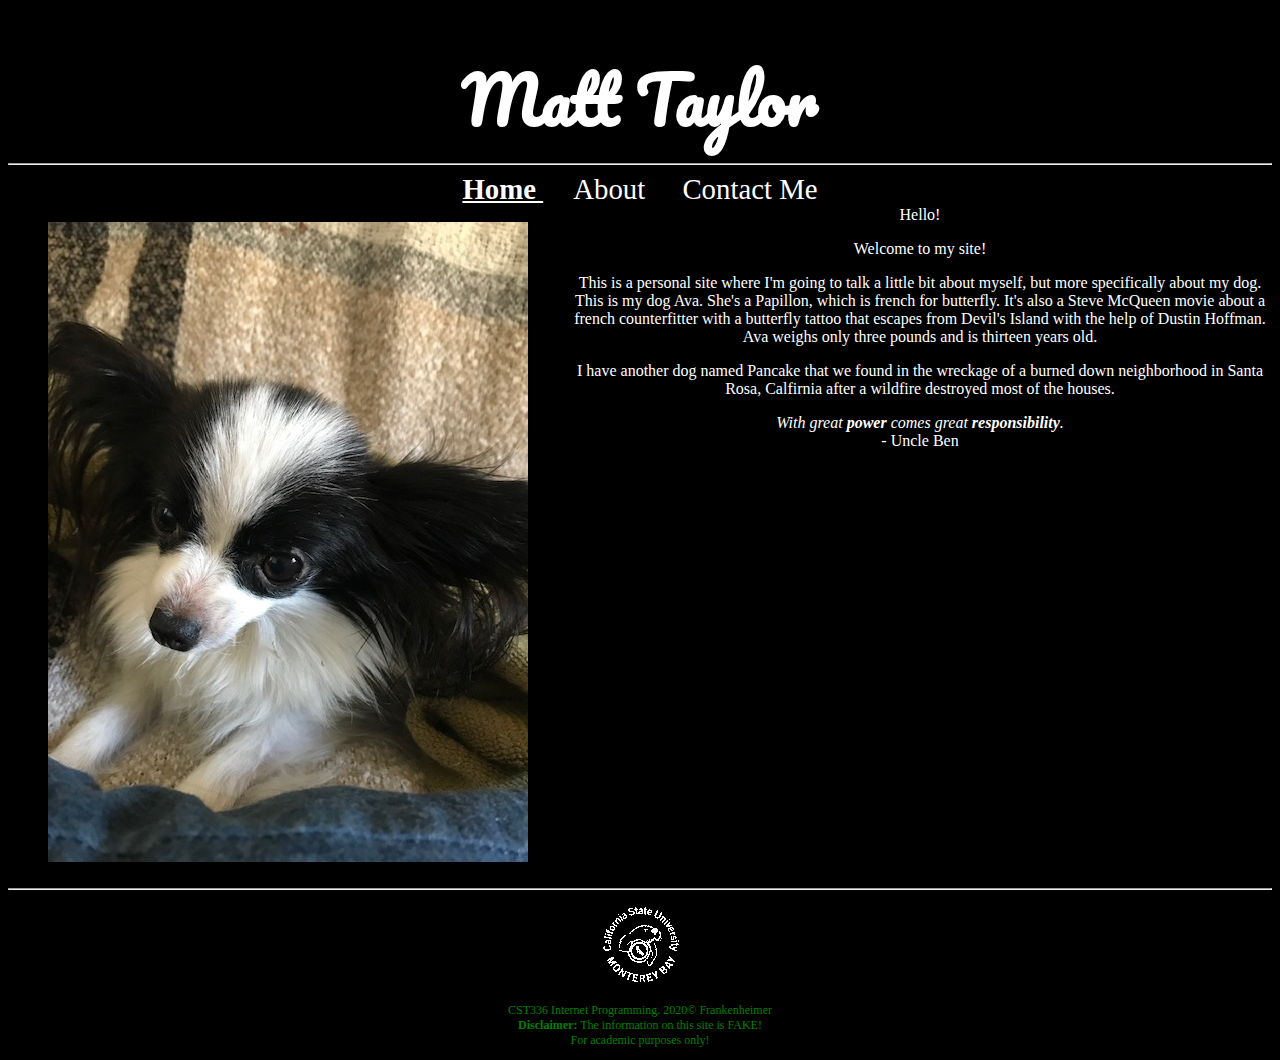
<file: index.html>
<!DOCTYPE html>
<html>
    <head>
        <link href="css/styles.css" rel="stylesheet" type="text/css" />
        <link href="https://fonts.googleapis.com/css2?family=Pacifico&display=swap" rel="stylesheet">
        <title>Lab 1: Personal page </title>
        <meta charset="utf-8">
    </head>
    <body>
        
        <header>
            <h1>Matt Taylor</h1>
        </header>
        
        <hr>
        
        <nav>
            
            <a href="index.html"><strong><u> Home </u></strong></a>
            <a href="about.html"> About </a>
            <a href="contact.html"> Contact Me </a>
            
        </nav>
        
        <main>
            
            <figure>
                <img src="img/Ava.jpg"></img>
            </figure>
            
            <div>

                Hello! <br />
                <p>Welcome to my site!</p>
                <p>This is a personal site where I'm going to talk a little bit about myself, but more specifically about my dog.  This is my dog Ava.  
                She's a Papillon, which is french for butterfly.  It's also a Steve McQueen movie about a french counterfitter with a butterfly
                tattoo that escapes from Devil's Island with the help of Dustin Hoffman.  Ava weighs only three pounds and is thirteen years old.</p>
                <p>I have another dog named Pancake that we found in the wreckage of a burned down neighborhood in Santa Rosa, Calfirnia after a wildfire
                destroyed most of the houses.</p>
            
                <em>With great <strong>power</strong> comes great <strong>responsibility</strong>.</em><br />
                - Uncle Ben    

            </div>
            
        </main>
        
        <footer>
            <hr>
            <stuff>
                <figure>
                    <img src="img/CSUMB-Round-Small.png">
                </figure>
                <p>CST336 Internet Programming. 2020&copy; Frankenheimer <br />
                <strong>Disclaimer:</strong> The information on this site is FAKE! <br />
                For academic purposes only!</p>
            </stuff>
        </footer>

    </body>
</html>
</file>
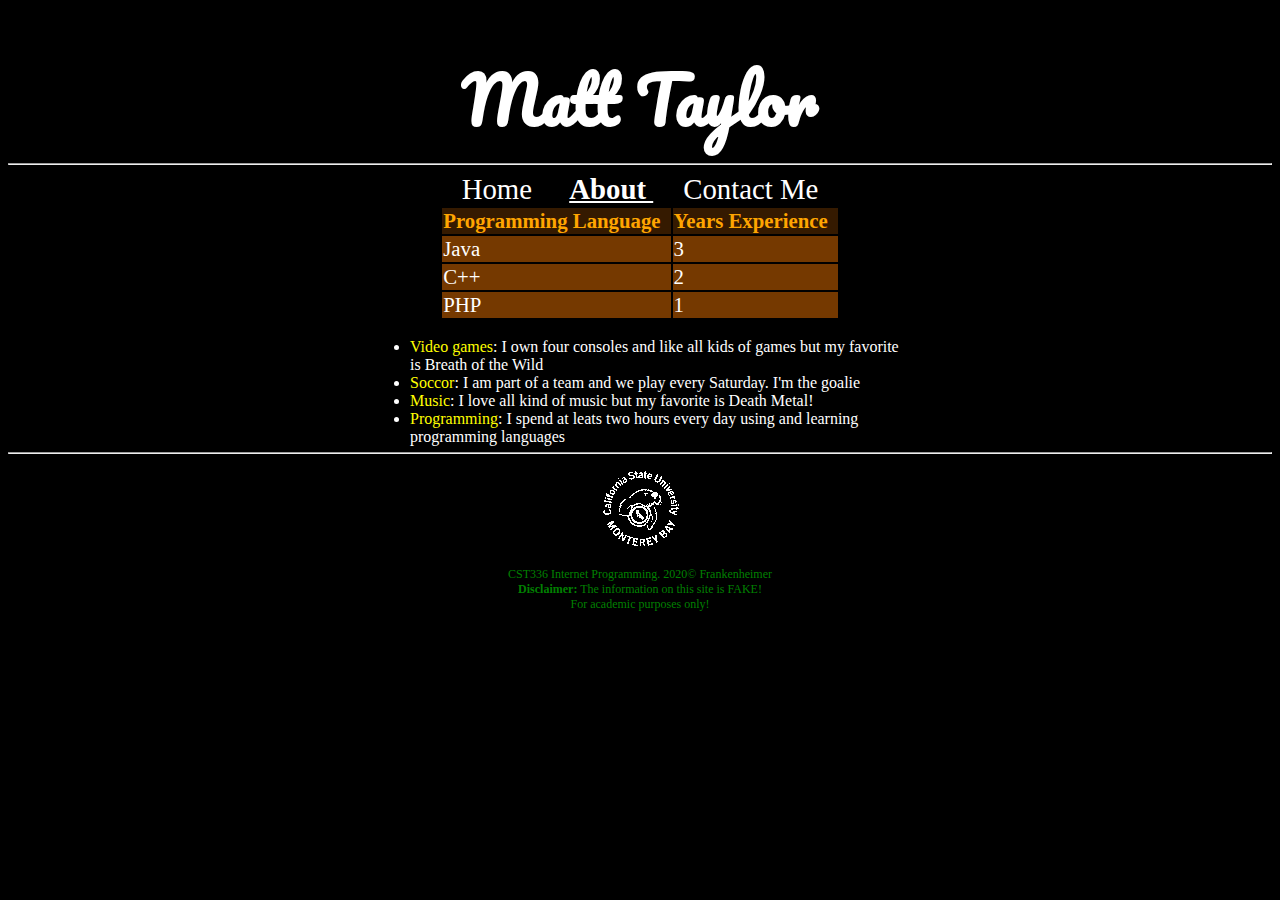
<file: about.html>
<!DOCTYPE html>
<html>
    <head>
        <link href="css/styles.css" rel="stylesheet" type="text/css" />
        <link href="https://fonts.googleapis.com/css2?family=Pacifico&display=swap" rel="stylesheet">
        <title>Lab 1: Personal page </title>
        <meta charset="utf-8">
    </head>
    <body>
        
        <header>
            <h1>Matt Taylor</h1>
        </header>
        
        <hr>
        
        <nav>
            
            <a href="index.html"> Home </a>
            <a href="about.html"><strong><u> About </u></strong></a>
            <a href="contact.html"> Contact Me </a>
            
        </nav>
        
        <div id="content">
            
            <table>
                <tr id="table-header">
                    <td><strong>Programming Language</strong></td>
                    <td><strong>Years Experience</strong></td>
                </tr>
                <tr class="table-row">
                    <td>Java</td>
                    <td>3</td>
                </tr>
                <tr class="table-row">
                    <td>C++</td>
                    <td>2</td>
                </tr>
                <tr class="table-row">
                    <td>PHP</td>
                    <td>1</td>
                </tr>
            </table>
            
            <br />
            
            <ul>
                <li><span class="hobby">Video games</span>: I own four consoles and like all kids of games but my favorite is Breath of the Wild</li>
                <li><span class="hobby">Soccor</span>: I am part of a team and we play every Saturday.  I'm the goalie</li>
                <li><span class="hobby">Music</span>: I love all kind of music but my favorite is Death Metal!</li>
                <li><span class="hobby">Programming</span>: I spend at leats two hours every day using and learning programming languages</li>
            </ul>
            
        </div>
        
        <footer>
            <hr>
            <stuff>
                <figure>
                    <img src="img/CSUMB-Round-Small.png">
                </figure>
                <p>CST336 Internet Programming. 2020&copy; Frankenheimer <br />
                <strong>Disclaimer:</strong> The information on this site is FAKE! <br />
                For academic purposes only!</p>
            </stuff>
        </footer>

    </body>
</html>
</file>
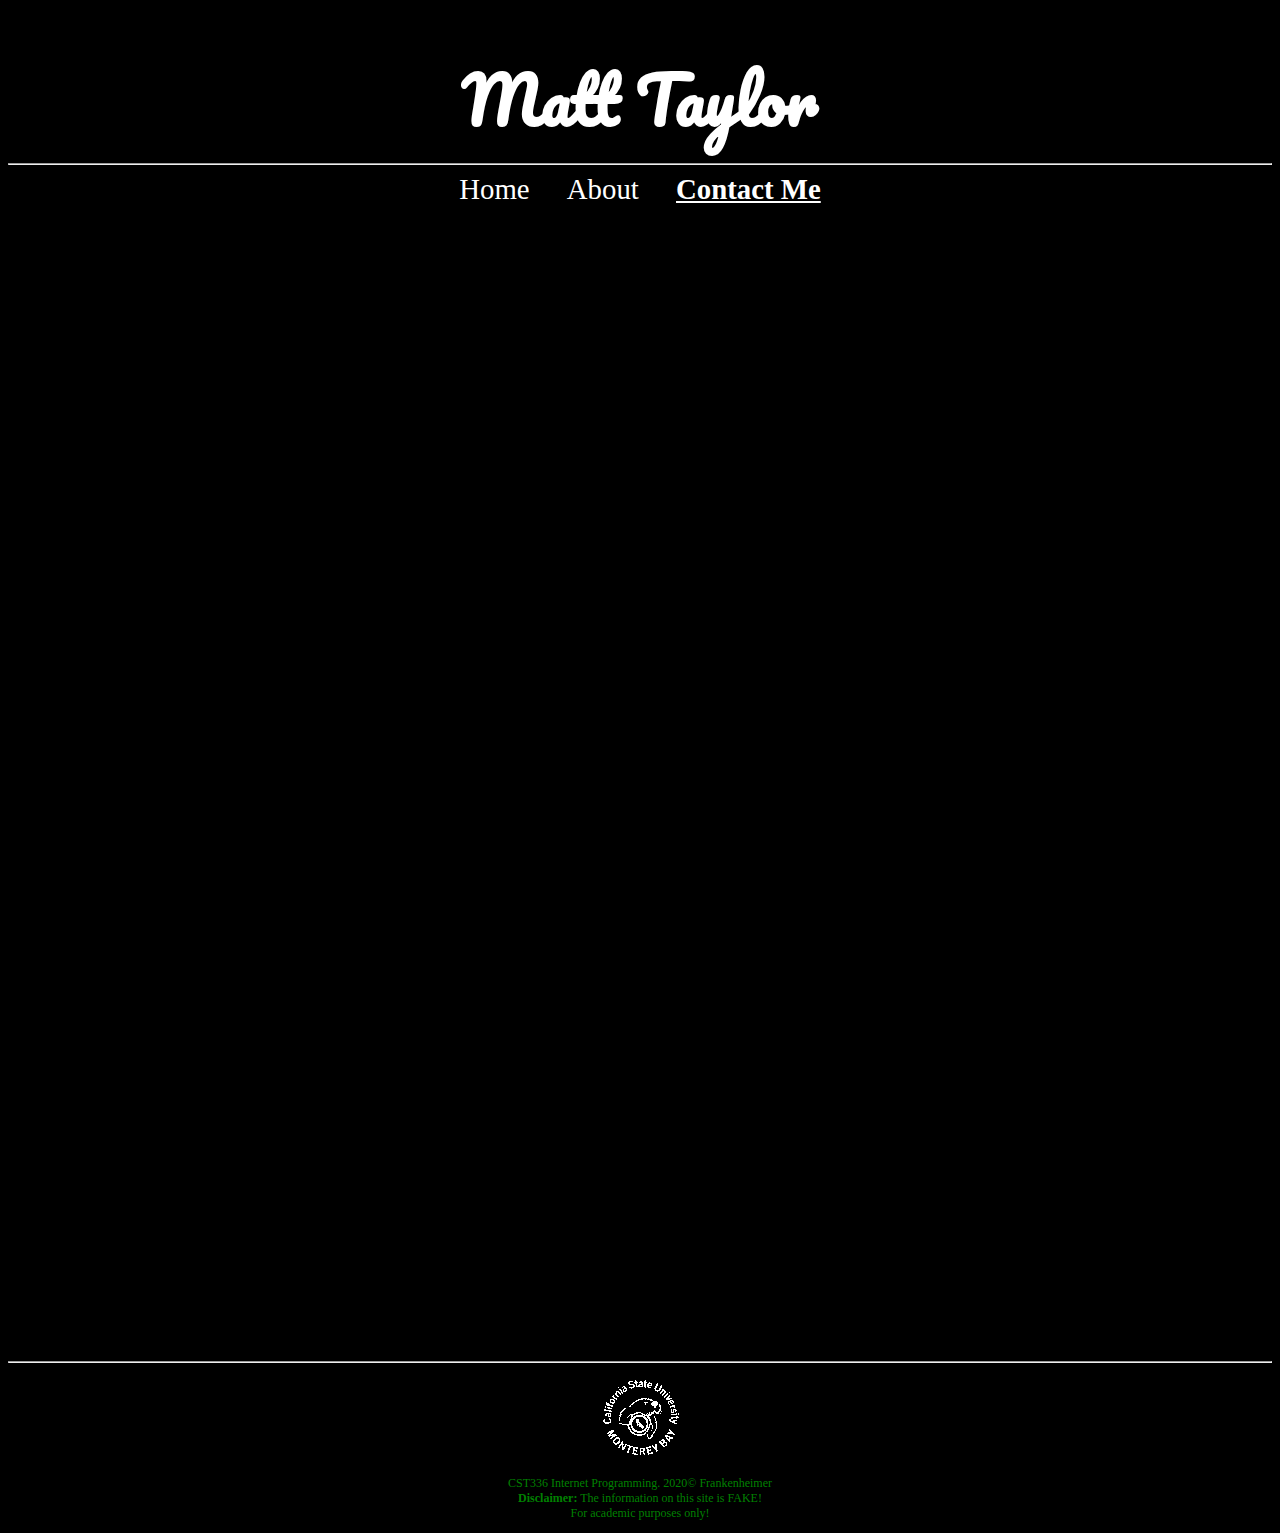
<file: contact.html>
<!DOCTYPE html>
<html>
    <link href="css/styles.css" rel="stylesheet" type="text/css" />
    <head>
        <link href="css/styles.css" rel="stylesheet" type="text/css" />
        <link href="https://fonts.googleapis.com/css2?family=Pacifico&display=swap" rel="stylesheet">
        <title>Lab 1: Personal page </title>
        <meta charset="utf-8">
    </head>
    <body>
        
        <header>
            <h1>Matt Taylor</h1>
        </header>
        
        <hr>
        
        <nav>
            
            <a href="index.html"> Home </a>
            <a href="about.html"> About </a>
            <a href="contact.html"><strong><u> Contact Me </u></strong></a>
            
        </nav>
        
        <div align="center" id="content">
            <iframe align="center" src="https://docs.google.com/forms/d/e/1FAIpQLSdl-XHCpd8_XKD0D0dT2cgp3KOOH1P3UxknVTwScE2LObLOpA/viewform?embedded=true" width="640" height="1149" frameborder="0" marginheight="0" marginwidth="0">Loading…</iframe>
        </div>
        
        
        <footer>
            <hr>
            <stuff>
                <figure>
                    <img src="img/CSUMB-Round-Small.png">
                </figure>
                <p>CST336 Internet Programming. 2020&copy; Frankenheimer <br />
                <strong>Disclaimer:</strong> The information on this site is FAKE! <br />
                For academic purposes only!</p>
            </stuff>
        </footer>

    </body>
</html>
</file>
<file: css/styles.css>
body {
    background-color:black;
    color: white;
    }
    
header, main, nav {
    text-align: center;
}

nav a { /* links within "nav" container */
    padding:15px;
    padding-bottom:4px;
    font-size: 1.8em;
    text-decoration: none;
    color: white;
}

nav a:hover { /*pseudo class*/
    border-bottom:2px orange solid;
    font-size: 2em;
    transition: .9s; /* transition effect */
}

main {
    display: flex;
    justify-content: center;
}

table {
    margin: 0px auto;
}
td {
    padding-right: 10px;
    font-size: 1.3em;
}
td strong {
    color:orange;
}

#table-header {
    background-color: #351a00;
}

.table-row {
    background-color: #753900;
}

ul {
    width: 500px;
    margin: 0 auto;
    text-align: left;
}

.hobby {
    color: yellow;
}

h1 {
    font-family: 'Pacifico', cursive;
    font-size: 4em;
    margin-bottom: 0px;
}

footer {
    text-align: center;
    font-size: .75em;
    color: green;
}

.footer-class {
    display:flex;
    justify-content: center;
}
</file>
